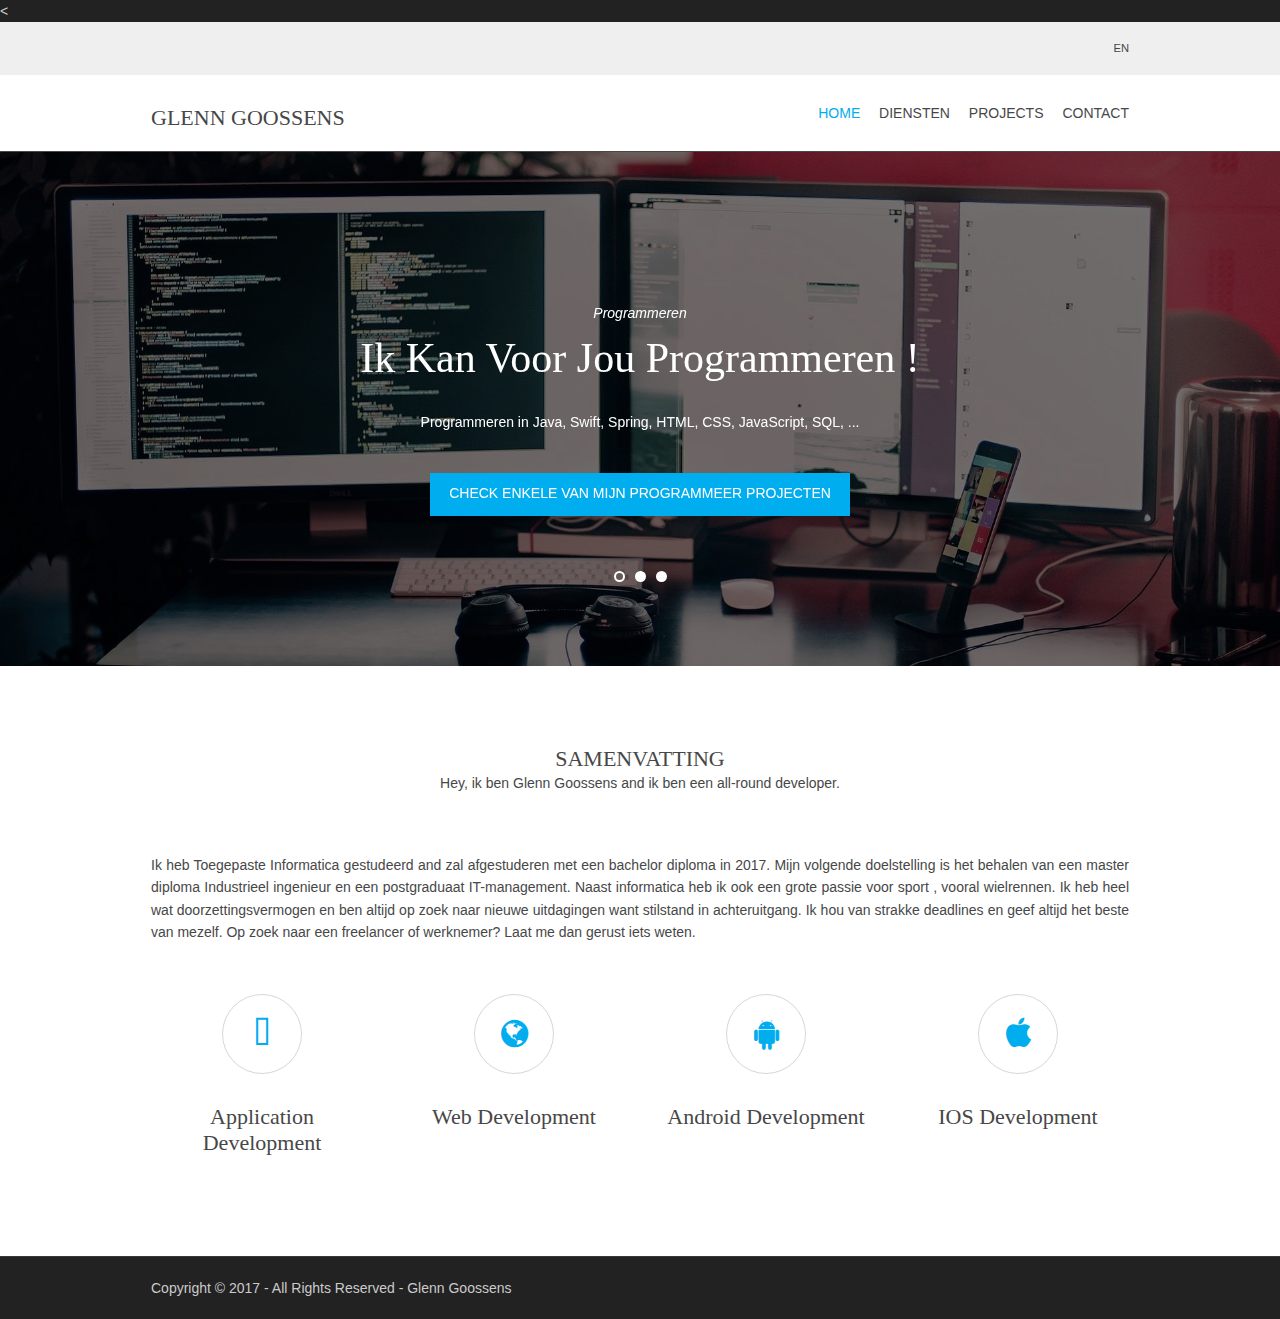
<file: index.html>
<!DOCTYPE html>
<html lang="nl">

<head>
  <title>Glenn Goossens - Websites, Mobiele apps, Computerherstellingen &amp; Advies</title>
  <meta charset="utf-8">
  <meta  name="author" content="Glenn Goossens">
  <meta name="description" content="Ik maak websites, webapplications, mobiele apps voor Android en iOS, herstel computers en laptops &amp; geef gratis advies">
  <meta name="keywords" content="glenn goossens, website,websites, mobiele applicatie,app,maken,bouwen, Android, iOS, computer herstellen, computeradvies, websitebouwer, websitemaker, programmeur, HTML, CSS, JAVASCRIPT, XML, SQL, JAVA">
  <meta name="viewport" content="width=device-width, initial-scale=1.0, maximum-scale=1.0, user-scalable=no">
  <link href="layout/styles/layout.css" rel="stylesheet" type="text/css" media="all">
  <
</head>

<body id="top">
<div class="wrapper row0">
  <div id="topbar" class="hoc clear">
  <div class="fl_right">
    <a href="pages/index.html">EN</a>
  </div>
  </div>

</div>


  <div class="wrapper row1">
    <header id="header" class="hoc clear">

      <div id="logo" class="fl_left">
        <a href="index.html"><h1>Glenn Goossens</h1></a>
      </div>
      <nav id="mainav" class="fl_right">
        <ul class="clear">
          <li class="active"><a href="index.html">Home</a></li>

          <li><a href="pages_nl/diensten.html">Diensten</a></li>
          <li><a href="pages_nl/projects.html">Projects</a></li>
          <li><a href="pages_nl/contact.html">Contact</a></li>
        </ul>
      </nav>
    </header>
  </div>
  <div class="bgded overlay" style="background-image:url('images/computerHeader.jpg');">
    <div id="pageintro" class="hoc clear">
      <div class="flexslider basicslider">
        <ul class="slides">
          <li>
            <article>
              <p>Programmeren</p>
              <h3 class="heading">Ik kan voor jou programmeren !</h3>
              <p>Programmeren in Java, Swift, Spring, HTML, CSS, JavaScript, SQL, ...</p>
              <footer><a class="btn" href="https://github.com/GlennGoossens" target="_blank" rel="nofollow">check enkele van mijn programmeer projecten</a></footer>
            </article>
          </li>
          <li>
            <article>
              <p>Sport</p>
              <h3 class="heading">Ik ben een fanatieke sporter</h3>
              <p>Ik ben gestart met wielrennern op mijn 10 jaar en nu kan je mij in de fitness vinden</p>
            </article>
          </li>
          <li>
            <article>
              <p>Bouwen</p>
              <h3 class="heading">Ik bouw graag dingen op</h3>
              <p>Ik ben mijn eigen caferacer aan het bouwen met als basis een Honda CB 450 van 1983</p>
              <footer><a class="btn" href="pages_nl/projects.html#gallery">Check mijn vooruitgang</a></footer>
            </article>
          </li>
        </ul>
      </div>
    </div>
  </div>
  <div class="wrapper row3">
    <main class="hoc container clear">
      <div class="sectiontitle">
        <h3 class="heading">SAMENVATTING</h3>
        <p>Hey, ik ben Glenn Goossens and ik ben een all-round developer.</p>
      </div>
      <p class="btmspace-50 justified">Ik heb Toegepaste Informatica gestudeerd and zal afgestuderen met een bachelor diploma in 2017. Mijn volgende doelstelling is het behalen van een master diploma Industrieel ingenieur en een postgraduaat IT-management. Naast informatica heb ik ook een grote passie voor sport
        , vooral wielrennen. Ik heb heel wat doorzettingsvermogen en ben altijd op zoek naar nieuwe uitdagingen want stilstand in achteruitgang. Ik hou van strakke deadlines en geef altijd het beste van mezelf. Op zoek naar een freelancer of werknemer? Laat me dan gerust iets weten.
        </p>
      <ul class="nospace group center">
        <li class="one_quarter first">
          <article><a href="#" onclick="return false;"><i class="icon btmspace-30 fa fa-window-maximize"></i></a>
            <h6 class="heading">Application development</h6>
          </article>
        </li>
        <li class="one_quarter">
          <article><a href="#" onclick="return false;"><i class="icon btmspace-30 fa fa-globe"></i></a>
            <h6 class="heading">Web development</h6>
          </article>
        </li>
        <li class="one_quarter">
          <article><a href="#" onclick="return false;"><i class="icon btmspace-30 fa fa-android"></i></a>
            <h6 class="heading">Android development</h6>
          </article>
        </li>
        <li class="one_quarter">
          <article><a href="#" onclick="return false;"><i class="icon btmspace-30 fa fa-apple"></i></a>
            <h6 class="heading">iOS development</h6>
          </article>
        </li>
      </ul>
      <div class="clear"></div>
    </main>
  </div>

  <div class="wrapper row5">
    <div id="copyright" class="hoc clear">
      <p class="fl_left">Copyright &copy; 2017 - All Rights Reserved - <a href="#">Glenn Goossens</a></p>
    </div>
  </div>

  <a id="backtotop" href="#top"><i class="fa fa-chevron-up"></i></a>
  <script src="layout/scripts/jquery.min.js"></script>
  <script src="layout/scripts/jquery.backtotop.js"></script>
  <script src="layout/scripts/jquery.mobilemenu.js"></script>
  <script src="layout/scripts/jquery.flexslider-min.js"></script>
</body>

</html>
</file>
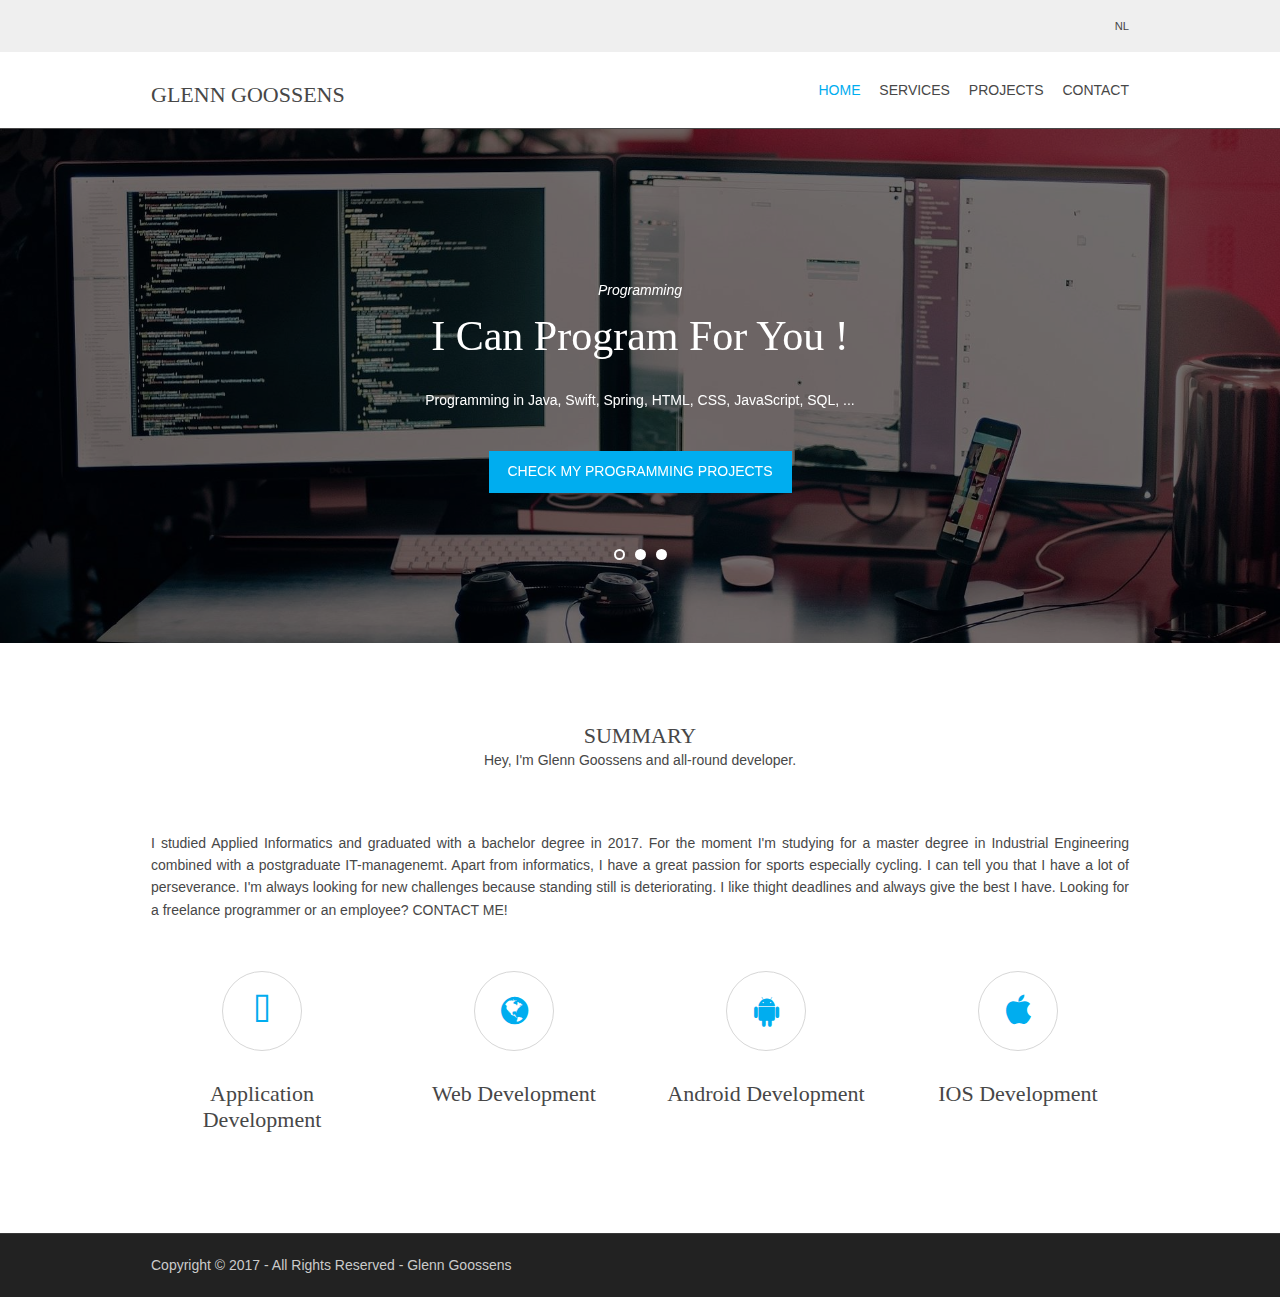
<file: pages/index.html>
<!DOCTYPE html>
<html lang="en">

<head>
  <title>Glenn Goossens - Websites, Mobiele apps, Computerrepair &amp; Advice</title>
  <meta charset="utf-8">

  <meta  name="author" content="Glenn Goossens">
  <meta name="description" content="I make websites, webapplications, mobile apps for Android and iOS, repair computers and laptops &amp; give free advice">
  <meta name="viewport" content="width=device-width, initial-scale=1.0, maximum-scale=1.0, user-scalable=no">
  <link href="../layout/styles/layout.css" rel="stylesheet" type="text/css" media="all">
</head>

<body id="top">
<div class="wrapper row0">
  <div id="topbar" class="hoc clear">
  <div class="fl_right">
    <a href="../index.html">NL</a>
  </div>
  </div>

</div>


  <div class="wrapper row1">
    <header id="header" class="hoc clear">

      <div id="logo" class="fl_left">
        <a href="index.html"><h1>Glenn Goossens</h1></a>
      </div>
      <nav id="mainav" class="fl_right">
        <ul class="clear">
          <li class="active"><a href="index.html">Home</a></li>
          <li><a href="services.html">Services</a></li>
          <li><a href="projects.html">Projects</a></li>
          <li><a href="contact.html">Contact</a></li>
        </ul>
      </nav>
    </header>
  </div>
  <div class="bgded overlay" style="background-image:url('../images/computerHeader.jpg');">
    <div id="pageintro" class="hoc clear">
      <div class="flexslider basicslider">
        <ul class="slides">
          <li>
            <article>
              <p>Programming</p>
              <h3 class="heading">I can program for you !</h3>
              <p>Programming in Java, Swift, Spring, HTML, CSS, JavaScript, SQL, ...</p>
              <footer><a class="btn" href="https://github.com/GlennGoossens" target="_blank" rel="nofollow">check my programming projects</a></footer>
            </article>
          </li>
          <li>
            <article>
              <p>Sports</p>
              <h3 class="heading">I'm a sport fanatic</h3>
              <p>I started professional cycling when I was 10 years old and now I'm into fitness</p>
            </article>
          </li>
          <li>
            <article>
              <p>Engineering</p>
              <h3 class="heading">I like to engineer things</h3>
              <p>I'm building my own caferacer from a 1983 Honda CB 450</p>
              <footer><a class="btn" href="projects.html#gallery">Check my builds</a></footer>
            </article>
          </li>
        </ul>
      </div>
    </div>
  </div>
  <div class="wrapper row3">
    <main class="hoc container clear">
      <div class="sectiontitle">
        <h3 class="heading">SUMMARY</h3>
        <p>Hey, I'm Glenn Goossens and all-round developer.</p>
      </div>
      <p class="btmspace-50 justified">I studied Applied Informatics and graduated with a bachelor degree in 2017. For the moment I'm studying for a master degree in Industrial Engineering combined with a postgraduate IT-managenemt. Apart from informatics, I have a great passion for
        sports especially cycling. I can tell you that I have a lot of perseverance. I'm always looking for new challenges because standing still is deteriorating. I like thight deadlines and always give the best I have. Looking for a freelance programmer
        or an employee? CONTACT ME!</p>
      <ul class="nospace group center">
        <li class="one_quarter first">
          <article><a href="#" onclick="return false;"><i class="icon btmspace-30 fa fa-window-maximize"></i></a>
            <h6 class="heading">Application development</h6>
          </article>
        </li>
        <li class="one_quarter">
          <article><a href="#" onclick="return false;"><i class="icon btmspace-30 fa fa-globe"></i></a>
            <h6 class="heading">Web development</h6>
          </article>
        </li>
        <li class="one_quarter">
          <article><a href="#" onclick="return false;"><i class="icon btmspace-30 fa fa-android"></i></a>
            <h6 class="heading">Android development</h6>
          </article>
        </li>
        <li class="one_quarter">
          <article><a href="#" onclick="return false;"><i class="icon btmspace-30 fa fa-apple"></i></a>
            <h6 class="heading">iOS development</h6>
          </article>
        </li>
      </ul>
      <div class="clear"></div>
    </main>
  </div>

  <div class="wrapper row5">
    <div id="copyright" class="hoc clear">
      <p class="fl_left">Copyright &copy; 2017 - All Rights Reserved - <a href="#">Glenn Goossens</a></p>
    </div>
  </div>

  <a id="backtotop" href="#top"><i class="fa fa-chevron-up"></i></a>
  <script src="../layout/scripts/jquery.min.js"></script>
  <script src="../layout/scripts/jquery.backtotop.js"></script>
  <script src="../layout/scripts/jquery.mobilemenu.js"></script>
  <script src="../layout/scripts/jquery.flexslider-min.js"></script>
</body>

</html>
</file>
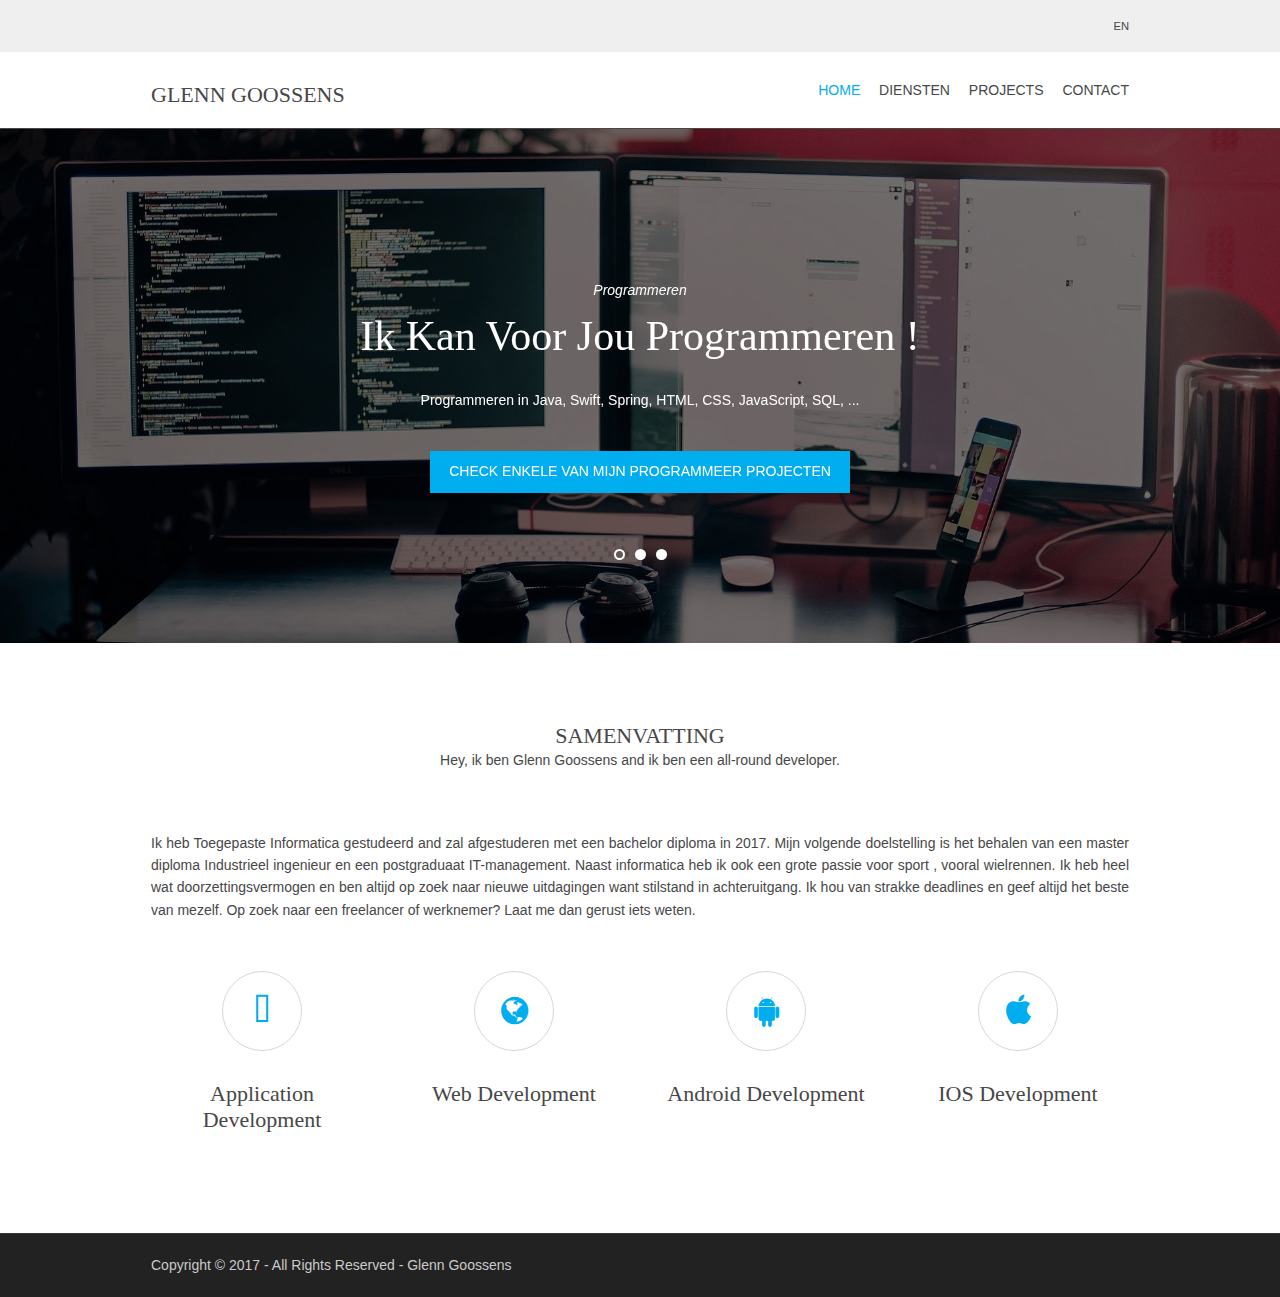
<file: pages_nl/index.html>
<!DOCTYPE html>
<html lang="nl">

<head>
  <title>Glenn Goossens</title>
  <meta charset="utf-8">
  <meta name="viewport" content="width=device-width, initial-scale=1.0, maximum-scale=1.0, user-scalable=no">
  <link href="../layout/styles/layout.css" rel="stylesheet" type="text/css" media="all">
</head>

<body id="top">
<div class="wrapper row0">
  <div id="topbar" class="hoc clear">
  <div class="fl_right">
    <a href="../index.html">EN</a>
  </div>
  </div>

</div>


  <div class="wrapper row1">
    <header id="header" class="hoc clear">

      <div id="logo" class="fl_left">
        <h1><a href="index.html">Glenn Goossens</a></h1>
      </div>
      <nav id="mainav" class="fl_right">
        <ul class="clear">
          <li class="active"><a href="index.html">Home</a></li>

          <li><a href="diensten.html">Diensten</a></li>
          <li><a href="projects.html">Projects</a></li>
          <li><a href="contact.html">Contact</a></li>
        </ul>
      </nav>
    </header>
  </div>
  <div class="bgded overlay" style="background-image:url('../images/computerHeader.jpg');">
    <div id="pageintro" class="hoc clear">
      <div class="flexslider basicslider">
        <ul class="slides">
          <li>
            <article>
              <p>Programmeren</p>
              <h3 class="heading">Ik kan voor jou programmeren !</h3>
              <p>Programmeren in Java, Swift, Spring, HTML, CSS, JavaScript, SQL, ...</p>
              <footer><a class="btn" href="https://github.com/GlennGoossens" target="_blank">check enkele van mijn programmeer projecten</a></footer>
            </article>
          </li>
          <li>
            <article>
              <p>Sport</p>
              <h3 class="heading">Ik ben een fanatieke sporter</h3>
              <p>Ik ben gestart met wielrennern op mijn 10 jaar en nu kan je mij in de fitness vinden</p>
            </article>
          </li>
          <li>
            <article>
              <p>Bouwen</p>
              <h3 class="heading">Ik bouw graag dingen op</h3>
              <p>Ik ben mijn eigen caferacer aan het bouwen met als basis een Honda CB 450 van 1983</p>
              <footer><a class="btn" href="pages/projects.html#gallery">Check mijn vooruitgang</a></footer>
            </article>
          </li>
        </ul>
      </div>
    </div>
  </div>
  <div class="wrapper row3">
    <main class="hoc container clear">
      <div class="sectiontitle">
        <h3 class="heading">SAMENVATTING</h3>
        <p>Hey, ik ben Glenn Goossens and ik ben een all-round developer.</p>
      </div>
      <p class="btmspace-50 justified">Ik heb Toegepaste Informatica gestudeerd and zal afgestuderen met een bachelor diploma in 2017. Mijn volgende doelstelling is het behalen van een master diploma Industrieel ingenieur en een postgraduaat IT-management. Naast informatica heb ik ook een grote passie voor sport
        , vooral wielrennen. Ik heb heel wat doorzettingsvermogen en ben altijd op zoek naar nieuwe uitdagingen want stilstand in achteruitgang. Ik hou van strakke deadlines en geef altijd het beste van mezelf. Op zoek naar een freelancer of werknemer? Laat me dan gerust iets weten.
        </p>
      <ul class="nospace group center">
        <li class="one_quarter first">
          <article><a href="#" onclick="return false;"><i class="icon btmspace-30 fa fa-window-maximize"></i></a>
            <h6 class="heading">Application development</h6>
          </article>
        </li>
        <li class="one_quarter">
          <article><a href="#" onclick="return false;"><i class="icon btmspace-30 fa fa-globe"></i></a>
            <h6 class="heading">Web development</h6>
          </article>
        </li>
        <li class="one_quarter">
          <article><a href="#" onclick="return false;"><i class="icon btmspace-30 fa fa-android"></i></a>
            <h6 class="heading">Android development</h6>
          </article>
        </li>
        <li class="one_quarter">
          <article><a href="#" onclick="return false;"><i class="icon btmspace-30 fa fa-apple"></i></a>
            <h6 class="heading">iOS development</h6>
          </article>
        </li>
      </ul>
      <div class="clear"></div>
    </main>
  </div>

  <div class="wrapper row5">
    <div id="copyright" class="hoc clear">
      <p class="fl_left">Copyright &copy; 2017 - All Rights Reserved - <a href="#">Glenn Goossens</a></p>
    </div>
  </div>

  <a id="backtotop" href="#top"><i class="fa fa-chevron-up"></i></a>
  <script src="../layout/scripts/jquery.min.js"></script>
  <script src="../layout/scripts/jquery.backtotop.js"></script>
  <script src="../layout/scripts/jquery.mobilemenu.js"></script>
  <script src="../layout/scripts/jquery.flexslider-min.js"></script>
</body>

</html>
</file>
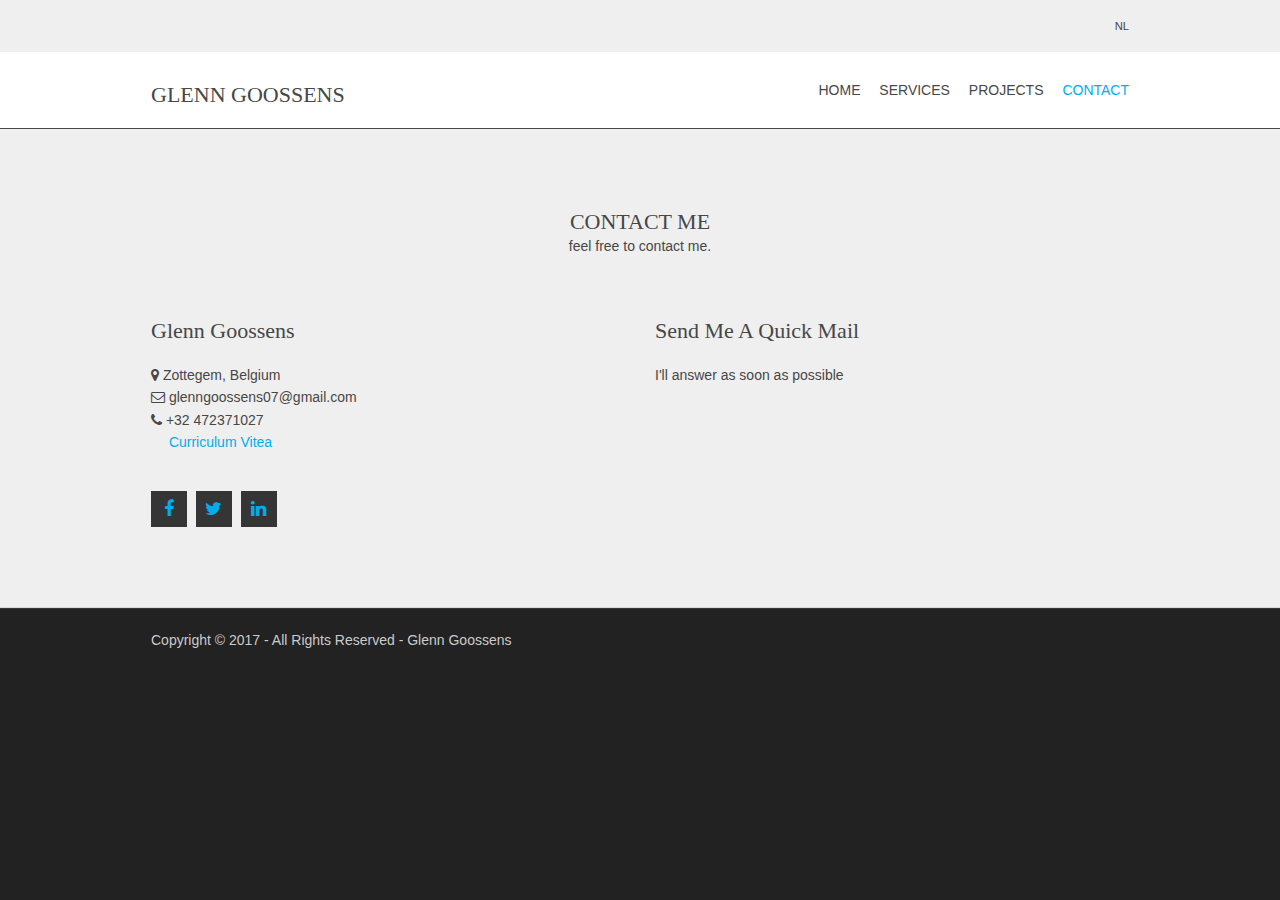
<file: pages/contact.html>
<!DOCTYPE html>
<html lang="en">

<head>
  <title>Glenn Goossens</title>
  <meta charset="utf-8">
  <meta name="viewport" content="width=device-width, initial-scale=1.0, maximum-scale=1.0, user-scalable=no">
  <link href="../layout/styles/layout.css" rel="stylesheet" type="text/css" media="all">
</head>

<body id="top">

  <div class="wrapper row0">
    <div id="topbar" class="hoc clear">
    <div class="fl_right">
      <a href="../pages_nl/contact.html">NL</a>
    </div>
    </div>

  </div>
  <div class="wrapper row1">
    <header id="header" class="hoc clear">

      <div id="logo" class="fl_left">
        <h1><a href="index.html">Glenn Goossens</a></h1>
      </div>
      <nav id="mainav" class="fl_right">
        <ul class="clear">
          <li><a href="index.html">Home</a></li>

          <li><a href="services.html">Services</a></li>
          <li><a href="projects.html">Projects</a></li>
          <li class="active"><a href="contact.html">Contact</a></li>
        </ul>
      </nav>
    </header>
  </div>

  <div class="wrapper row2">
    <main class="hoc container clear">
      <div class="sectiontitle">
        <h3 class="heading">CONTACT ME</h3>
        <p>feel free to contact me.</p>
      </div>
      <div class="one_half first">
        <h6 class="heading">Glenn Goossens</h6>
        <ul class="nospace btmspace-30 linklist contact">
          <li><i class="fa fa-map-marker"></i> Zottegem, Belgium

          </li>
          <li><i class="fa fa-envelope-o"></i> glenngoossens07@gmail.com</li>

          <li><i class="fa fa-phone"></i> +32 472371027</li>
          <li>
            <i class="fa fa-address-card"></i>
            <a href="CVGlennGoossensEN.pdf" target="_blank">Curriculum Vitea
        </a>
          </li>
        </ul>
        <ul class="faico clear">
          <li><a class="faicon-facebook" href="https://www.facebook.com/glenn.goossens.3" target="_blank" rel="nofollow"><i style="padding-top: 5px;" class="fa fa-facebook"></i></a></li>
          <li><a class="faicon-twitter" href="https://twitter.com/GlennGoossens07" target="_blank" rel="nofollow"><i style="padding-top: 5px;" class="fa fa-twitter"></i></a></li>
          <li><a class="faicon-linkedin" href="https://www.linkedin.com/in/glenn-goossens-160278115/" target="_blank" rel="nofollow"><i style="padding-top: 5px;" class="fa fa-linkedin"></i></a></li>
        </ul>
      </div>

      <div class="one_half">
        <h6 class="heading">Send me a quick mail</h6>
        <p class="nospace btmspace-30">I'll answer as soon as possible</p>
      </div>
    </main>
  </div>



  <div class="wrapper row5">
    <div id="copyright" class="hoc clear">
      <p class="fl_left">Copyright &copy; 2017 - All Rights Reserved - <a href="#">Glenn Goossens</a></p>
    </div>
  </div>

  <a id="backtotop" href="#top"><i class="fa fa-chevron-up"></i></a>
  <script src="../layout/scripts/jquery.min.js"></script>
  <script src="../layout/scripts/jquery.backtotop.js"></script>
  <script src="../layout/scripts/jquery.mobilemenu.js"></script>
  <script src="../layout/scripts/jquery.flexslider-min.js"></script>
</body>

</html>
</file>
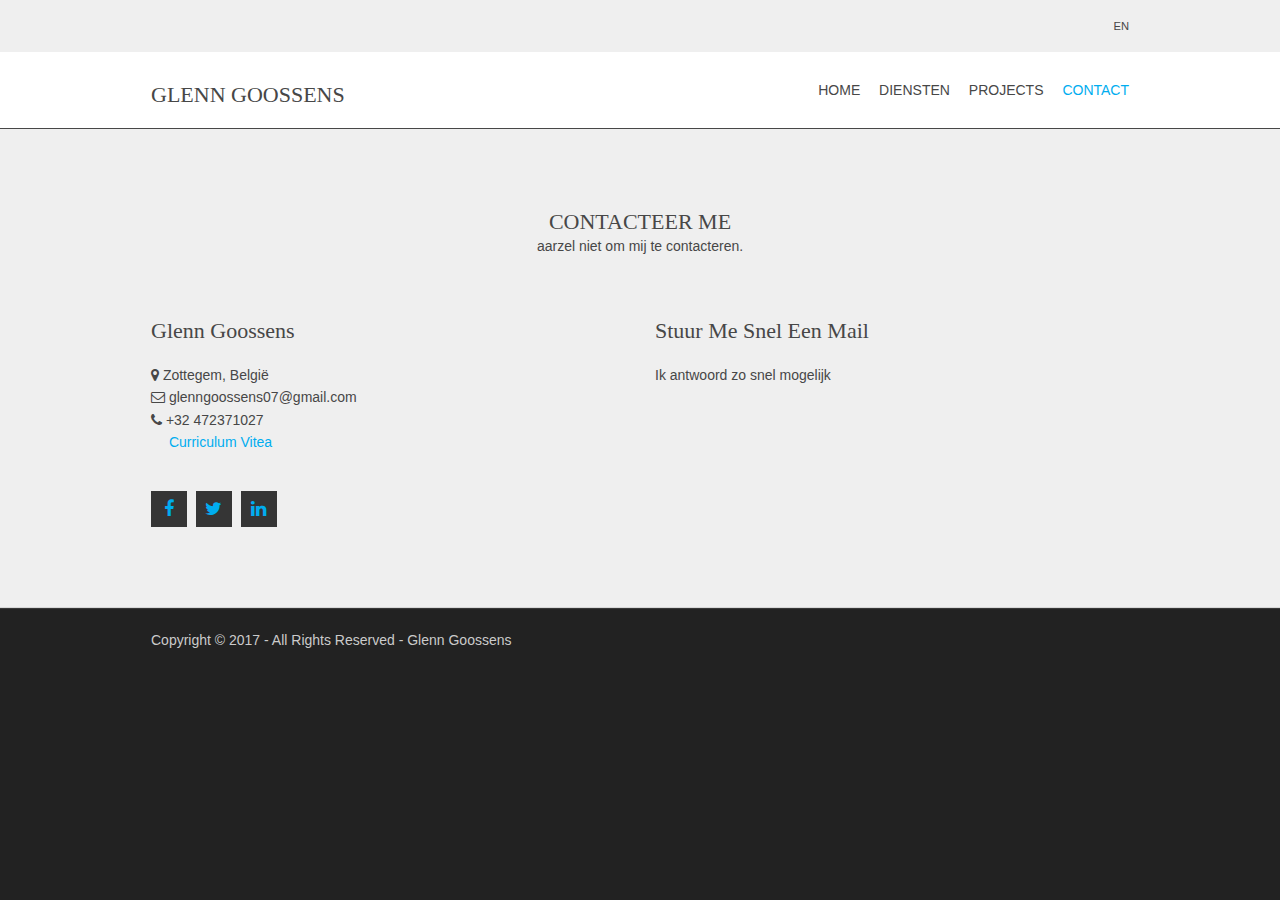
<file: pages_nl/contact.html>
<!DOCTYPE html>
<html lang="nl">

<head>
  <title>Glenn Goossens</title>
  <meta charset="utf-8">
  <meta name="viewport" content="width=device-width, initial-scale=1.0, maximum-scale=1.0, user-scalable=no">
  <link href="../layout/styles/layout.css" rel="stylesheet" type="text/css" media="all">
</head>

<body id="top">
  <div class="wrapper row0">
    <div id="topbar" class="hoc clear">
    <div class="fl_right">
      <a href="../pages/contact.html">EN</a>
    </div>
    </div>

  </div>

  <div class="wrapper row1">
    <header id="header" class="hoc clear">

      <div id="logo" class="fl_left">
        <h1><a href="../index.html">Glenn Goossens</a></h1>
      </div>
      <nav id="mainav" class="fl_right">
        <ul class="clear">
          <li><a href="../index.html">Home</a></li>
          <li>
            <a href="diensten.html">Diensten</a>
          </li>
          <li><a href="projects.html">Projects</a></li>
          <li class="active"><a href="contact.html">Contact</a></li>
        </ul>
      </nav>
    </header>
  </div>

  <div class="wrapper row2">
    <main class="hoc container clear">
      <div class="sectiontitle">
        <h3 class="heading">CONTACTEER ME</h3>
        <p>aarzel niet om mij te contacteren.</p>
      </div>
      <div class="one_half first">
        <h6 class="heading">Glenn Goossens</h6>
        <ul class="nospace btmspace-30 linklist contact">
          <li><i class="fa fa-map-marker"></i> Zottegem, België

          </li>
          <li><i class="fa fa-envelope-o"></i> glenngoossens07@gmail.com</li>

                    <li><i class="fa fa-phone"></i> +32 472371027</li>
          <li>
            <i class="fa fa-address-card"></i>
            <a href="CVGlennGoossensNL.pdf" target="_blank">Curriculum Vitea
        </a>
          </li>
        </ul>
        <ul class="faico clear">
          <li><a class="faicon-facebook" href="https://www.facebook.com/glenn.goossens.3" target="_blank" rel="nofollow"><i style="padding-top: 5px;" class="fa fa-facebook"></i></a></li>
          <li><a class="faicon-twitter" href="https://twitter.com/GlennGoossens07" target="_blank" rel="nofollow"><i style="padding-top: 5px;" class="fa fa-twitter"></i></a></li>
          <li><a class="faicon-linkedin" href="https://www.linkedin.com/in/glenn-goossens-160278115/" target="_blank" rel="nofollow"><i style="padding-top: 5px;" class="fa fa-linkedin"></i></a></li>
        </ul>
      </div>

      <div class="one_half">
        <h6 class="heading">Stuur me snel een mail</h6>
        <p class="nospace btmspace-30">Ik antwoord zo snel mogelijk</p>
      </div>
    </main>
  </div>



  <div class="wrapper row5">
    <div id="copyright" class="hoc clear">
      <p class="fl_left">Copyright &copy; 2017 - All Rights Reserved - <a href="#">Glenn Goossens</a></p>
    </div>
  </div>

  <a id="backtotop" href="#top"><i class="fa fa-chevron-up"></i></a>
  <script src="../layout/scripts/jquery.min.js"></script>
  <script src="../layout/scripts/jquery.backtotop.js"></script>
  <script src="../layout/scripts/jquery.mobilemenu.js"></script>
  <script src="../layout/scripts/jquery.flexslider-min.js"></script>
</body>

</html>
</file>
<file: layout/styles/layout.css>
@charset "utf-8";
/*
Template Name: Jeren
Author: <a href="http://www.os-templates.com/">OS Templates</a>
Author URI: http://www.os-templates.com/
Licence: Free to use under our free template licence terms
Licence URI: http://www.os-templates.com/template-terms
File: Layout CSS
*/

@import url("font-awesome.min.css");
@import url("custom.flexslider.css");
@import url("framework.css");

/* Rows
--------------------------------------------------------------------------------------------------------------- */
.row0, .row0 a{}
.row1{border-bottom:1px solid;}
.row2{border-bottom:1px solid;}
.row3, .row3 a{}
.row4, .row4 a{}
.row5{border-top:1px solid;}


/* Top Bar
--------------------------------------------------------------------------------------------------------------- */
#topbar{padding:15px 0; font-size:.8rem; text-transform:uppercase;}

#topbar *{margin:0;}
#topbar ul li{display:inline-block; margin-right:10px; padding-right:15px; border-right:1px solid;}
#topbar ul li:last-child{margin-right:0; padding-right:0; border-right:none;}
#topbar i{margin:0 5px 0 0; line-height:normal;}


/* Header
--------------------------------------------------------------------------------------------------------------- */
#header{}

#header #logo{margin:30px 0 0 0;}
#header #logo h1{margin:0; padding:0; font-size:22px; text-transform:uppercase;}


/* Page Intro
--------------------------------------------------------------------------------------------------------------- */
#pageintro{padding:150px 0;}

#pageintro li article{display:block; max-width:75%; margin:0 auto; text-align:center;}
#pageintro li article *{margin:0;}
#pageintro li p:first-of-type{margin-bottom:10px; font-style:italic;}
#pageintro li .heading{margin-bottom:30px; font-size:3rem; word-wrap:break-word;}
#pageintro li p:nth-of-type(2){line-height:1.5rem;}
#pageintro li footer{margin-top:40px;}


/* Content Area
--------------------------------------------------------------------------------------------------------------- */
.container{padding:80px 0;}

/* Content */
.container .content{}

.sectiontitle{display:block; max-width:65%; margin:0 auto 60px; text-align:center;}
.sectiontitle *{margin:0;}

.services li:nth-child(-n+3){margin-bottom:50px;}/* Adds bottom margin to the first three elements only */
.services > li:last-child{margin-bottom:0;}/* Used when elements stack in small viewports */
.services article{display:block; text-align:center;}
.services article *{margin:0 0 15px 0;}
.services article > :last-child{margin-bottom:0;}
.services article .heading{font-size:1.2rem;}

.logos li:last-child{margin-bottom:0;}/* Used when elements stack in small viewports */
.logos li a{display:inline-block; max-width:100%;}

.excerpt{display:inline-block; width:100%; max-width:320px; padding-bottom:20px;}
.excerpt img{}
.excerpt .excerpttxt{display:block; position:relative; max-width:84%; margin:-40px auto; padding:20px; text-align:center;}
.excerpt .excerpttxt > ul{margin:0 0 15px 0; padding:0; font-size:.8rem;}
.excerpt .excerpttxt > ul li{display:inline-block; margin-right:8px;}
.excerpt .excerpttxt > ul li:first-child::after{margin-left:10px; content:"|";}
.excerpt .excerpttxt > ul li:last-child{margin-right:0;}
.excerpt .heading{margin:0 0 30px 0;}
.excerpt p:last-of-type{margin:0; padding:0;}

/* Comments */
#comments ul{margin:0 0 40px 0; padding:0; list-style:none;}
#comments li{margin:0 0 10px 0; padding:15px;}
#comments .avatar{float:right; margin:0 0 10px 10px; padding:3px; border:1px solid;}
#comments address{font-weight:bold;}
#comments time{font-size:smaller;}
#comments .comcont{display:block; margin:0; padding:0;}
#comments .comcont p{margin:10px 5px 10px 0; padding:0;}

#comments form{display:block; width:100%;}
#comments input, #comments textarea{width:100%; padding:10px; border:1px solid;}
#comments textarea{overflow:auto;}
#comments div{margin-bottom:15px;}
#comments input[type="submit"], #comments input[type="reset"]{display:inline-block; width:auto; min-width:150px; margin:0; padding:8px 5px; cursor:pointer;}

/* Sidebar */
.container .sidebar{}

.sidebar .sdb_holder{margin-bottom:50px;}
.sidebar .sdb_holder:last-child{margin-bottom:0;}


/* Footer
--------------------------------------------------------------------------------------------------------------- */
#footer{padding:80px 0;}

#footer .heading{margin-bottom:50px; font-size:1.2rem;}

#footer .linklist li{display:block; margin-bottom:15px; padding:0 0 15px 0; border-bottom:1px solid;}
#footer .linklist li:last-child{margin:0; padding:0; border:none;}
#footer .linklist li::before, #footer .linklist li::after{display:table; content:"";}
#footer .linklist li, #footer .linklist li::after{clear:both;}

#footer .contact{}
#footer .contact.linklist li, #footer .contact.linklist li:last-child{position:relative; padding-left:40px;}
#footer .contact li *{margin:0; padding:0; line-height:1.6;}
#footer .contact li i{display:block; position:absolute; top:0; left:0; width:30px; font-size:16px; text-align:center;}

#footer input, #footer button{border:1px solid;}
#footer input{display:block; width:100%; padding:8px;}
#footer button{padding:8px 18px 10px; text-transform:uppercase; font-weight:700; cursor:pointer;}


/* Copyright
--------------------------------------------------------------------------------------------------------------- */
#copyright{padding:20px 0;}
#copyright *{margin:0; padding:0;}


/* Transition Fade
This gives a smooth transition to "ALL" elements used in the layout - other than the navigation form used in mobile devices
If you don't want it to fade all elements, you have to list the ones you want to be faded individually
Delete it completely to stop fading
--------------------------------------------------------------------------------------------------------------- */
*, *::before, *::after{transition:all .28s ease-in-out;}
#mainav form *{transition:none !important;}


/* ------------------------------------------------------------------------------------------------------------ */
/* ------------------------------------------------------------------------------------------------------------ */
/* ------------------------------------------------------------------------------------------------------------ */
/* ------------------------------------------------------------------------------------------------------------ */
/* ------------------------------------------------------------------------------------------------------------ */


/* Navigation
--------------------------------------------------------------------------------------------------------------- */
nav ul, nav ol{margin:0; padding:0; list-style:none;}

#mainav, #breadcrumb, .sidebar nav{line-height:normal;}
#mainav .drop::after, #mainav li li .drop::after, #breadcrumb li a::after, .sidebar nav a::after{position:absolute; font-family:"FontAwesome"; font-size:10px; line-height:10px;}

/* Top Navigation */
#mainav{}
#mainav ul{text-transform:uppercase;}
#mainav ul ul{z-index:9999; position:absolute; width:180px; text-transform:none;}
#mainav ul ul ul{left:180px; top:0;}
#mainav li{display:inline-block; position:relative; margin:0 15px 0 0; padding:0;}
#mainav li:last-child{margin-right:0;}
#mainav li li{width:100%; margin:0;}
#mainav li a{display:block; padding:30px 0;}
#mainav li li a{border:solid; border-width:0 0 1px 0;}
#mainav .drop{padding-left:15px;}
#mainav li li a, #mainav li li .drop{display:block; margin:0; padding:10px 15px;}
#mainav .drop::after, #mainav li li .drop::after{content:"\f0d7";}
#mainav .drop::after{top:35px; left:5px;}
#mainav li li .drop::after{top:15px; left:5px;}
#mainav ul ul{visibility:hidden; opacity:0;}
#mainav ul li:hover > ul{visibility:visible; opacity:1;}

#mainav form{display:none; margin:0; padding:0;}
#mainav form select, #mainav form select option{display:block; cursor:pointer; outline:none;}
#mainav form select{width:100%; padding:5px; border:none;}
#mainav form select option{margin:5px; padding:0; border:none;}

/* Breadcrumb */
#breadcrumb{padding:120px 0 15px;}
#breadcrumb ul{margin:0; padding:0; list-style:none; text-transform:uppercase;}
#breadcrumb li{display:inline-block; margin:0 6px 0 0; padding:0;}
#breadcrumb li a{display:block; position:relative; margin:0; padding:0 12px 0 0; font-size:12px;}
#breadcrumb li a::after{top:3px; right:0; content:"\f101";}
#breadcrumb li:last-child a{margin:0; padding:0;}
#breadcrumb li:last-child a::after{display:none;}

/* Sidebar Navigation */
.sidebar nav{display:block; width:100%;}
.sidebar nav li{margin:0 0 3px 0; padding:0;}
.sidebar nav a{display:block; position:relative; margin:0; padding:5px 10px 5px 15px; text-decoration:none; border:solid; border-width:0 0 1px 0;}
.sidebar nav a::after{top:9px; left:5px; content:"\f101";}
.sidebar nav ul ul a{padding-left:35px;}
.sidebar nav ul ul a::after{left:25px;}
.sidebar nav ul ul ul a{padding-left:55px;}
.sidebar nav ul ul ul a::after{left:45px;}

/* Pagination */
.pagination{display:block; width:100%; text-align:center; clear:both;}
.pagination li{display:inline-block; margin:0 2px 0 0;}
.pagination li:last-child{margin-right:0;}
.pagination a, .pagination strong{display:block; padding:8px 11px; border:1px solid; background-clip:padding-box; font-weight:normal;}

/* Back to Top */
#backtotop{z-index:999; display:inline-block; position:fixed; visibility:hidden; bottom:20px; right:20px; width:36px; height:36px; line-height:36px; font-size:16px; text-align:center; opacity:.2;}
#backtotop i{display:block; width:100%; height:100%; line-height:inherit;}
#backtotop.visible{visibility:visible; opacity:.5;}
#backtotop:hover{opacity:1;}


/* Tables
--------------------------------------------------------------------------------------------------------------- */
table, th, td{border:1px solid; border-collapse:collapse; vertical-align:top;}
table, th{table-layout:auto;}
table{width:100%; margin-bottom:15px;}
th, td{padding:5px 8px;}
td{border-width:0 1px;}


/* Gallery
--------------------------------------------------------------------------------------------------------------- */
#gallery{display:block; width:100%; margin-bottom:50px;}
#gallery figure figcaption{display:block; width:100%; clear:both;}
#gallery li{margin-bottom:30px;}


/* Font Awesome Social Icons
--------------------------------------------------------------------------------------------------------------- */
.faico{margin:0; padding:0; list-style:none;}
.faico li{display:inline-block; margin:8px 5px 0 0; padding:0; line-height:normal;}
.faico li:last-child{margin-right:0;}
.faico a{display:inline-block; width:36px; height:36px; line-height:36px; font-size:18px; text-align:center;}

.faico a{color:#inherit; background-color:#353535;}
.faico a:hover{color:#FFFFFF;}

.faicon-dribble:hover{background-color:#EA4C89;}
.faicon-facebook:hover{background-color:#3B5998;}
.faicon-google-plus:hover{background-color:#DB4A39;}
.faicon-linkedin:hover{background-color:#0E76A8;}
.faicon-twitter:hover{background-color:#00ACEE;}
.faicon-vk:hover{background-color:#4E658E;}


/* ------------------------------------------------------------------------------------------------------------ */
/* ------------------------------------------------------------------------------------------------------------ */
/* ------------------------------------------------------------------------------------------------------------ */
/* ------------------------------------------------------------------------------------------------------------ */
/* ------------------------------------------------------------------------------------------------------------ */


/* Colours
--------------------------------------------------------------------------------------------------------------- */
body{color:#CBCBCB; background-color:#222222;}
a{color:#00ADEF;}
a:active, a:focus{background:transparent;}/* IE10 + 11 Bugfix - prevents grey background */
hr, .borderedbox{border-color:#D7D7D7;}
label span{color:#FF0000; background-color:inherit;}
input:focus, textarea:focus, *:required:focus{border-color:#00ADEF;}

.overlay{color:#FFFFFF; background-color:inherit;}
.overlay::after{color:inherit; background-color:rgba(0,0,0,.55);}
.overlay.light{color:#474747;}
.overlay.light::after{background-color:rgba(255,255,255,.9);}

.btn, .btn.inverse:hover{color:#FFFFFF; background-color:#00ADEF; border-color:#00ADEF;}
.btn:hover, .btn.inverse{color:inherit; background-color:transparent; border-color:inherit;}

blockquote::before{color:rgba(255,255,255,.2);}

.icon{color:#00ADEF; border-color:#D7D7D7;}
a > .icon:hover, .services article:hover .icon{color:#FFFFFF; background-color:#00ADEF; border-color:#00ADEF;}


/* Rows */
.row0, .row0 a{color:#474747; background-color:#EFEFEF;}
.row1{color:#474747; background-color:#FFFFFF;}
.row2{color:#474747; background-color:#EFEFEF; border-color:#D7D7D7;}
.row3{color:#474747; background-color:#FFFFFF;}
.row4{color:#CBCBCB; background-color:#222222;}
.row5, .row5 a{color:#CBCBCB; background-color:#222222;}
.row5{border-color:rgba(255,255,255,.1);}


/* Top Bar */
#topbar ul li{border-color:rgba(0,0,0,.1);}
#topbar > div:last-of-type li:first-child a{color:#00ADEF;}


/* Header */
#header #logo a{color:inherit;}


/* Content Area */
.excerpt .excerpttxt{color:inherit; background-color:#FFFFFF;}


/* Footer */
#footer .heading{color:#FFFFFF;}
#footer hr, #footer .borderedbox, #footer .linklist li{border-color:rgba(255,255,255,.1);}

#footer input, #footer button{border-color:transparent;}
#footer input{color:#FFFFFF; background-color:#353535;}
#footer input:focus{border-color:#00ADEF;}
#footer button{color:#FFFFFF; background-color:#00ADEF;}


/* Navigation */
#mainav li a{color:inherit;}
#mainav .active a, #mainav a:hover, #mainav li:hover > a{color:#00ADEF; background-color:inherit;}
#mainav li li a, #mainav .active li a{color:#FFFFFF; background-color:rgba(0,0,0,.6); border-color:rgba(0,0,0,.6);}
#mainav li li:hover > a, #mainav .active .active > a{color:#FFFFFF; background-color:#00ADEF;}
#mainav form select{color:#FFFFFF; background-color:#000000;}

#breadcrumb a{color:inherit; background-color:inherit;}
#breadcrumb li:last-child a{color:#00ADEF;}

.container .sidebar nav a{color:inherit; border-color:#D7D7D7;}
.container .sidebar nav a:hover{color:#00ADEF;}

.pagination a, .pagination strong{border-color:#D7D7D7;}
.pagination .current *{color:#FFFFFF; background-color:#00ADEF;}

#backtotop{color:#FFFFFF; background-color:#00ADEF;}


/* Tables + Comments */
table, th, td, #comments .avatar, #comments input, #comments textarea{border-color:#D7D7D7;}
#comments input:focus, #comments textarea:focus, #comments *:required:focus{border-color:#00ADEF;}
th{color:#FFFFFF; background-color:#373737;}
tr, #comments li, #comments input[type="submit"], #comments input[type="reset"]{color:inherit; background-color:#FBFBFB;}
tr:nth-child(even), #comments li:nth-child(even){color:inherit; background-color:#F7F7F7;}
table a, #comments a{background-color:inherit;}


/* ------------------------------------------------------------------------------------------------------------ */
/* ------------------------------------------------------------------------------------------------------------ */
/* ------------------------------------------------------------------------------------------------------------ */
/* ------------------------------------------------------------------------------------------------------------ */
/* ------------------------------------------------------------------------------------------------------------ */


/* Media Queries
--------------------------------------------------------------------------------------------------------------- */
@-ms-viewport{width:device-width;}


/* Max Wrapper Width - Laptop, Desktop etc.
--------------------------------------------------------------------------------------------------------------- */
@media screen and (min-width:978px){
	.hoc{max-width:978px;}
}


/* Mobile Devices
--------------------------------------------------------------------------------------------------------------- */
@media screen and (max-width:900px){
	.hoc{max-width:90%;}

	#topbar{}

	#header{padding:30px 0 15px;}
	#header #logo{margin:0;}

	#mainav{}
	#mainav ul{display:none;}
	#mainav form{display:block;}

	#breadcrumb{}

	.container{}
	#comments input[type="reset"]{margin-top:10px;}
	.pagination li{display:inline-block; margin:0 5px 5px 0;}

	#footer{}

	#copyright{}
	#copyright p:first-of-type{margin-bottom:10px;}
}


@media screen and (max-width:750px){
	.imgl, .imgr{display:inline-block; float:none; margin:0 0 10px 0;}
	.fl_left, .fl_right{display:block; float:none;}
	.group .group > *:last-child, .clear .clear > *:last-child, .clear .group > *:last-child, .group .clear > *:last-child{margin-bottom:0;}/* Experimental - Needs more testing in different situations, stops double margin when stacking */
	.one_half, .one_third, .two_third, .one_quarter, .two_quarter, .three_quarter{display:block; float:none; width:auto; margin:0 0 50px 0; padding:0;}

	#topbar{padding-top:15px; text-align:center;}
	#topbar ul{margin:0 0 15px 0; line-height:normal;}

	#header{text-align:center;}
	#header #logo{margin-bottom:15px;}

	.sectiontitle{max-width:none; text-align:left;}
}


@media screen and (max-width:450px){
	#topbar ul li{margin-bottom:2px; padding-right:0; border-right:none;}
}


/* Other
--------------------------------------------------------------------------------------------------------------- */
@media screen and (max-width:650px){
	.scrollable{display:block; width:100%; margin:0 0 30px 0; padding:0 0 15px 0; overflow:auto; overflow-x:scroll;}
	.scrollable table{margin:0; padding:0; white-space:nowrap;}

	.inline li{display:block; margin-bottom:10px;}
	.pushright li{margin-right:0;}

	.font-x2{font-size:1.4rem;}
	.font-x3{font-size:1.6rem;}

	#pageintro li article{max-width:none; width:100%;}
	#pageintro li .heading{font-size:1.6rem;}
}
</file>
